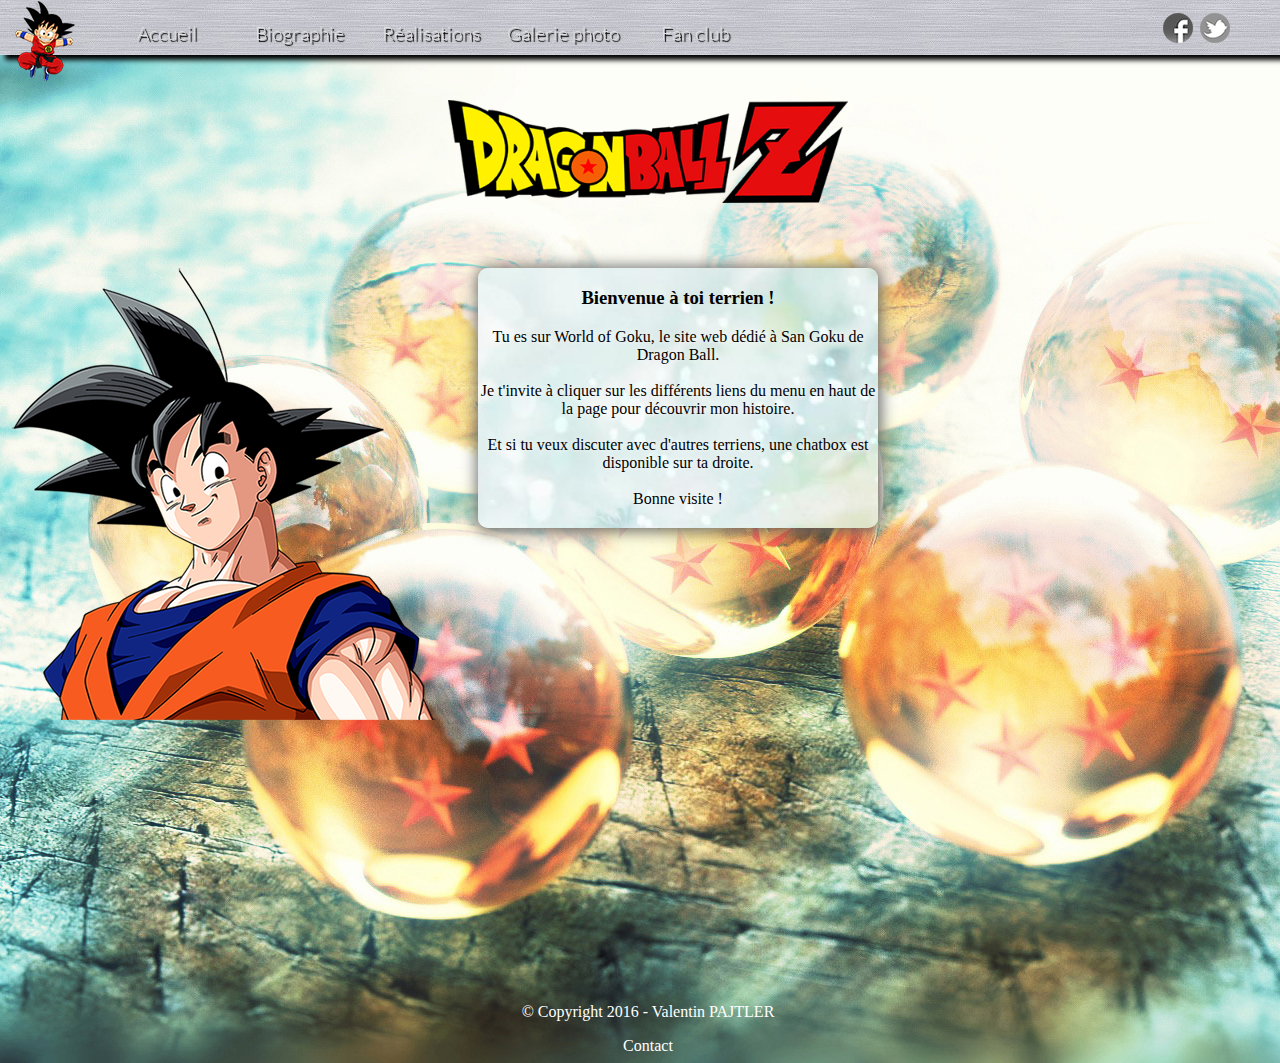
<file: index.html>
<!doctype html>
    <html lang="fr">
		
        <head>
            <title>World of Goku</title>
            <meta charset="utf-8">
			<link rel="stylesheet" type="text/css" href="style.css">
			<link href="favicon.ico" type="image/x-icon" rel="shortcut icon">
        </head>
		
        <body>
			
			<header> 
			
			<div id="navback">
			
						
								<a href="index.html"> <img id="logogoku" src="Images/gokulogo.png" alt="Logosangokupetit"> </a>
						
						
				<nav id="menu">
				
					<ul> 
			
						<li id="accueil">
							<p> <a href="index.html"> Accueil </a> </p>
						</li>
			
			
						<li id="biographie">
							<p> <a href="biographie.html"> Biographie </a> </p>
						</li>
			
			
						<li id="exploits">
							<p> <a href="realisations.html"> Réalisations </a> </p>
						</li>
			
		
						<li id="galeriephoto">
							<p> <a href="galeriephoto.html"> Galerie photo </a> </p>
						</li>
						
			
			
						<li id="fanclub">
							<p> <a href="fanclub.html"> Fan club </a> </p>
						</li>
			
					</ul>
			
				</nav>
			
								<a href="https://twitter.com/DBSuperFrance"> <img id="logotwitter" src="Images/logotwitter5.png" alt="Logotwitter"> </a>
			
								<a href="https://www.facebook.com/dbzzz.fanclub"> <img id="logofacebook" src="Images/logofacebook5.png" alt="LogoFacebook"> </a>
				
			</div>
			
									
			</header>
			
			
			<div>
			<img id="logodbz" src="Images/dbzlogo.png" alt="Dbz">
			</div>
			
		
			<article id="groupeindex">
			
			
			<!--<div>
			<img id="logodbz" src="Images/dbzlogo.png" alt="Dbz">
			</div>-->
			
			
			<div>
			
				<img id="gokuindex" src="Images/gokuindex.png" alt="Goku de bienvenue">
			
				<div id="textebienvenue">  
				
					<h3> Bienvenue à toi terrien ! </h3>  
						<p> Tu es sur World of Goku, le site web dédié à San Goku de Dragon Ball. </p>
							<br> <br>
						<p> Je t'invite à cliquer sur les différents liens du menu en haut de la page pour découvrir mon histoire. </p>
							<br> <br>
						<p> Et si tu veux discuter avec d'autres terriens, une chatbox est disponible sur ta droite. </p>
							<br> <br>
						<p> Bonne visite ! </p>
						
				</div>
			
			 
			</div>
			
			
			<div id="chatbox">			
			<script id="cid0020000140042644998" data-cfasync="false" async src="https://st.chatango.com/js/gz/emb.js" style="width: 314px;height: 371px;">{"handle":"worldofsangoku","arch":"js","styles":{"a":"383838","b":75,"c":"FFFFFF","d":"FFFFFF","f":75,"i":75,"k":"383838","l":"383838","m":"383838","n":"FFFFFF","o":75,"p":"10","q":"383838","r":75,"fwtickm":1}}</script>
			</div>
			
			
			</article>
			
			
			<footer>
			
				<p> © Copyright 2016 - Valentin PAJTLER </p>
			
				<a href="contact.html" id="boutoncontact"> Contact </a>
			
			</footer>
			
			
		</body>
</file>
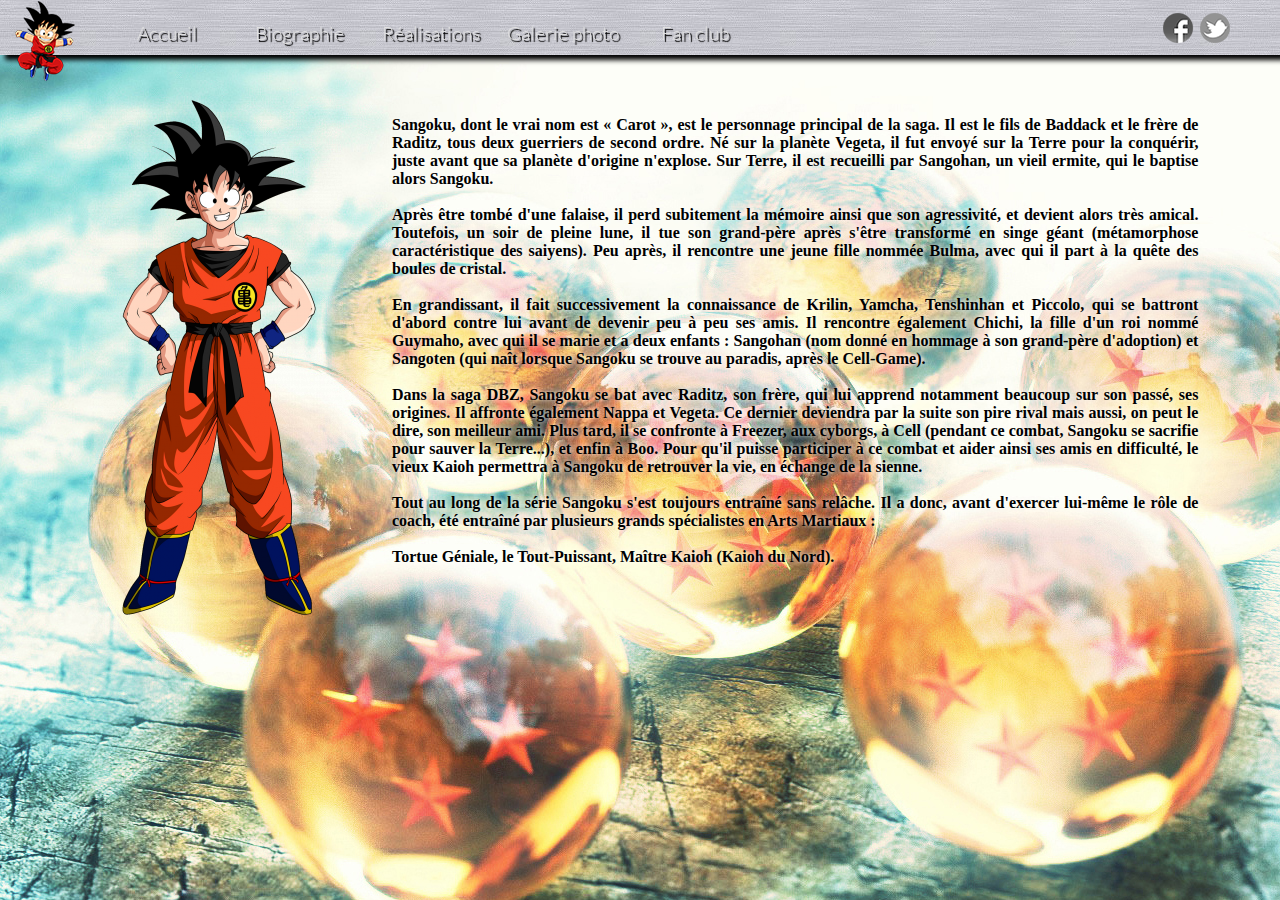
<file: biographie.html>
<!doctype html>
    <html lang="fr">
		
        <head>
            <title>World of Sangoku</title>
            <meta charset="utf-8">
			<link rel="stylesheet" type="text/css" href="style.css">
			<link href="favicon.ico" type="image/x-icon" rel="shortcut icon">
        </head>
		
        <body>
			
			<header> 
			
			<div id="navback">
			
				
						
											
						<a href="index.html"> <img id="logogoku" src="Images/gokulogo.png" alt="Logosangokupetit"> </a>
						
						
			<nav id="menu">
			<ul> 
			
						<li id="accueil">
						<p> <a href="index.html"> Accueil </a> </p>
						</li>
			
			
						<li id="biographie">
						<p> <a href="biographie.html"> Biographie </a> </p>
						</li>
			
			
						<li id="exploits">
						<p> <a href="realisations.html"> Réalisations </a> </p>
						</li>
			
		
						<li id="galeriephoto">
						<p> <a href="galeriephoto.html"> Galerie photo </a> </p>
						</li>
						
			
			
						<li id="fanclub">
						<p> <a href="fanclub.html"> Fan club </a> </p>
						</li>
			
			</ul>
			
			</nav>
			
			<a href="https://twitter.com/DBSuperFrance"> <img id="logotwitter" src="Images/logotwitter5.png" alt="Logotwitter"> </a>
			
			<a href="https://www.facebook.com/dbzzz.fanclub"> <img id="logofacebook" src="Images/logofacebook5.png" alt="LogoFacebook"> </a>
			
			</div>
			
									
			</header>
			
			<div id="biographiegoku">
			<img id="gokubio" src="Images/gokubiographie.png" alt="GokuBiographie"> 
			
			<div id="pagebiographie">
			
			<p> 
			Sangoku, dont le vrai nom est « Carot », est le personnage principal de la saga. Il est le fils de Baddack et le frère de Raditz, tous deux guerriers de second ordre. Né sur la planète Vegeta, il fut envoyé sur la Terre pour la conquérir, juste avant que sa planète d'origine n'explose. Sur Terre, il est recueilli par Sangohan, un vieil ermite, qui le baptise alors Sangoku. 
			<br> <br>
			Après être tombé d'une falaise, il perd subitement la mémoire ainsi que son agressivité, et devient alors très amical. Toutefois, un soir de pleine lune, il tue son grand-père après s'être transformé en singe géant (métamorphose caractéristique des saiyens). Peu après, il rencontre une jeune fille nommée Bulma, avec qui il part à la quête des boules de cristal. 
			<br> <br>
			En grandissant, il fait successivement la connaissance de Krilin, Yamcha, Tenshinhan et Piccolo, qui se battront d'abord contre lui avant de devenir peu à peu ses amis. Il rencontre également Chichi, la fille d'un roi nommé Guymaho, avec qui il se marie et a deux enfants : Sangohan (nom donné en hommage à son grand-père d'adoption) et Sangoten (qui naît lorsque Sangoku se trouve au paradis, après le Cell-Game). 
			<br> <br>
			Dans la saga DBZ, Sangoku se bat avec Raditz, son frère, qui lui apprend notamment beaucoup sur son passé, ses origines. Il affronte également Nappa et Vegeta. Ce dernier deviendra par la suite son pire rival mais aussi, on peut le dire, son meilleur ami. Plus tard, il se confronte à Freezer, aux cyborgs, à Cell (pendant ce combat, Sangoku se sacrifie pour sauver la Terre...), et enfin à Boo. Pour qu'il puisse participer à ce combat et aider ainsi ses amis en difficulté, le vieux Kaioh permettra à Sangoku de retrouver la vie, en échange de la sienne. 
			<br> <br>
			Tout au long de la série Sangoku s'est toujours entraîné sans relâche. Il a donc, avant d'exercer lui-même le rôle de coach, été entraîné par plusieurs grands spécialistes en Arts Martiaux : 
			<br> <br>
			Tortue Géniale, le Tout-Puissant, Maître Kaioh (Kaioh du Nord).
			<br> <br>
			<!-- Par ailleurs, Sangoku atteint le niveau de super guerrier lors de son combat contre Freezer, le niveau 3 pendant son séjour au paradis, et parvient à l'ultime niveau 4 lors de son combat contre Baby Vegeta (DBGT), atteignant d'abord le stade de Gorille super guerrier. -->
			</p>
			
			</div>
			</div>
			
			
			</body>
</file>
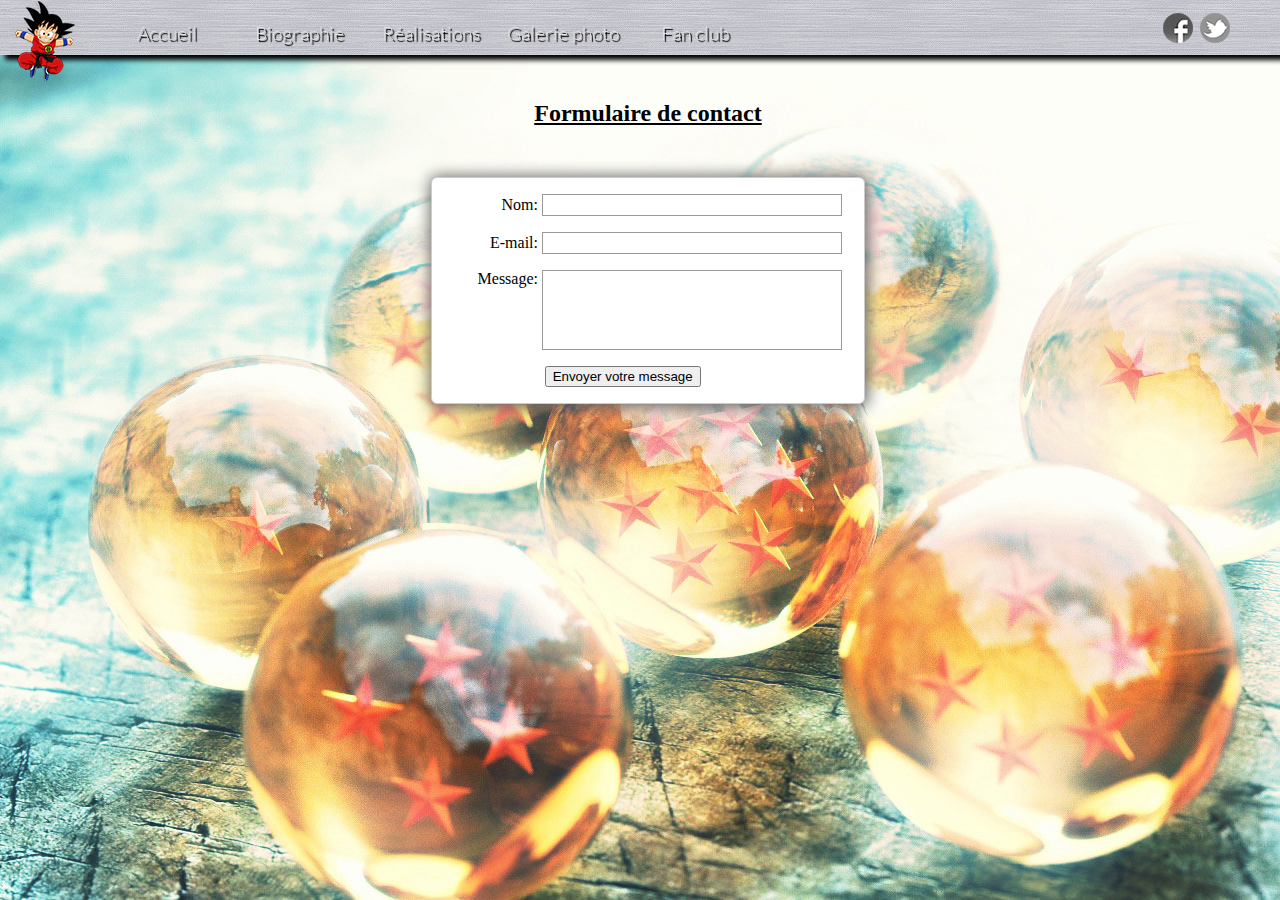
<file: contact.html>
<!doctype html>
    <html lang="fr">
		
        <head>
            <title>World of Goku</title>
            <meta charset="utf-8">
			<link rel="stylesheet" type="text/css" href="style.css">
			<link href="favicon.ico" type="image/x-icon" rel="shortcut icon">
        </head>
		
        <body>
			
			<header> 
			
			<div id="navback">
			
						
								<a href="index.html"> <img id="logogoku" src="Images/gokulogo.png" alt="Logosangokupetit"> </a>
						
						
				<nav id="menu">
				
					<ul> 
			
						<li id="accueil">
							<p> <a href="index.html"> Accueil </a> </p>
						</li>
			
			
						<li id="biographie">
							<p> <a href="biographie.html"> Biographie </a> </p>
						</li>
			
			
						<li id="exploits">
							<p> <a href="realisations.html"> Réalisations </a> </p>
						</li>
			
		
						<li id="galeriephoto">
							<p> <a href="galeriephoto.html"> Galerie photo </a> </p>
						</li>
						
			
			
						<li id="fanclub">
							<p> <a href="fanclub.html"> Fan club </a> </p>
						</li>
			
					</ul>
			
				</nav>
			
								<a href="https://twitter.com/DBSuperFrance"> <img id="logotwitter" src="Images/logotwitter5.png" alt="Logotwitter"> </a>
			
								<a href="https://www.facebook.com/dbzzz.fanclub"> <img id="logofacebook" src="Images/logofacebook5.png" alt="LogoFacebook"> </a>
				
			</div>
			
									
			</header>
			
			<div id="contact">
				<h2>Formulaire de contact</h2>
			</div>
			
			<form action="traitement.php" method="post">
			
				<div>
					<label for="name">Nom:</label>
					<input type="text" id="name" name="user_name">
				</div>

				<div>
					<label for="mail">E-mail:</label>
					<input type="email" id="mail" name="user_email">
				</div>

				<div>
					<label for="msg">Message:</label>
					<textarea id="msg" name="user_message"></textarea>
				</div>
 
				<div class="button">
					<button type="submit">Envoyer votre message</button>
				</div>
			
			</form>
			
			
			</body>
</file>
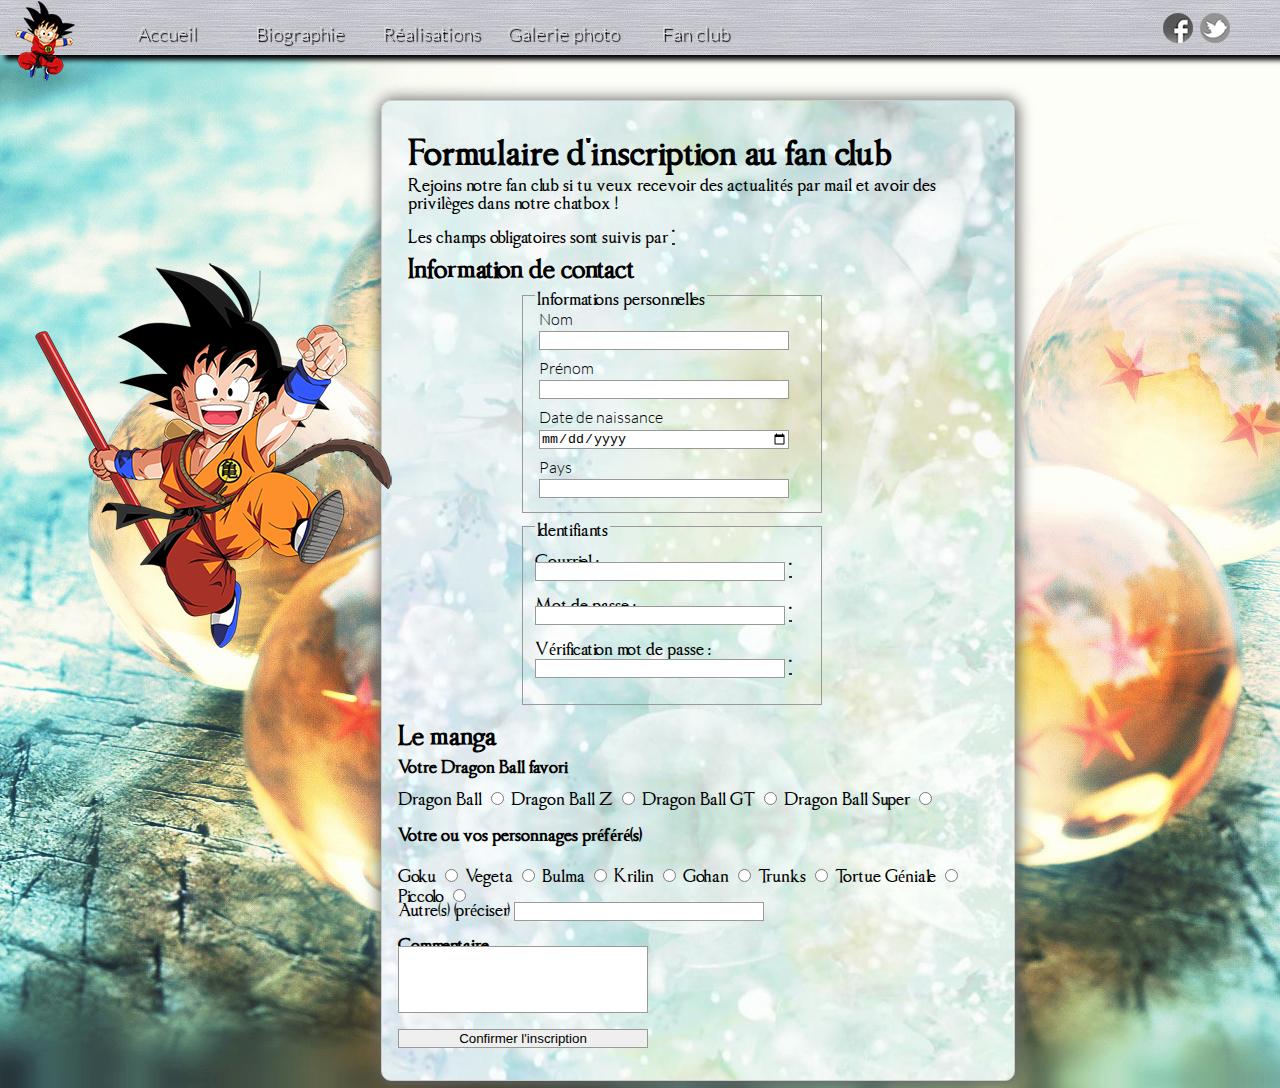
<file: fanclub.html>
<!doctype html>
    <html lang="fr">
		
        <head>
            <title>World of Sangoku</title>
            <meta charset="utf-8">
			<link rel="stylesheet" type="text/css" href="stylefanclub.css">
			<link href="favicon.ico" type="image/x-icon" rel="shortcut icon">
        </head>
		
        <body>
			
			<header> 
			
			<div id="navback">
			
								
																
						<a href="index.html"> <img id="logogoku" src="Images/gokulogo.png" alt="Logosangokupetit"> </a>
						
						
			<nav id="menu">
				<ul> 
			
						<li id="accueil">
						<p> <a href="index.html"> Accueil </a> </p>
						</li>
			
			
						<li id="biographie">
						<p> <a href="biographie.html"> Biographie </a> </p>
						</li>
			
			
						<li id="exploits">
						<p> <a href="realisations.html"> Réalisations </a> </p>
						</li>
			
		
						<li id="galeriephoto">
						<p> <a href="galeriephoto.html"> Galerie photo </a> </p>
						</li>
						
			
			
						<li id="fanclub">
						<p> <a href="fanclub.html"> Fan club </a> </p>
						</li>
			
				</ul>
			
			</nav>
			
			<a href="https://twitter.com/DBSuperFrance"> <img id="logotwitter" src="Images/logotwitter5.png" alt="Logotwitter"> </a>
			
			<a href="https://www.facebook.com/dbzzz.fanclub"> <img id="logofacebook" src="Images/logofacebook5.png" alt="LogoFacebook"> </a>
		
		
			</div>
			
									
			</header>
			
			
			<div id="posfanclub">
			
			<img id="gokufanclub" src="Images/gokufanclub.png" alt="GokuFanClub">
			
			
							
		
			<form action="traitement.php" method="post">
						
				
				<h1>Formulaire d'inscription au fan club</h1>
  
				<div id="txtfanclub"> Rejoins notre fan club si tu veux recevoir des actualités par mail et avoir des privilèges dans notre chatbox ! </div>
  
					<p>Les champs obligatoires sont suivis par <strong><abbr title="obligatoire">*</abbr></strong></p>
  
 
			<section>
				
				<h2>Information de contact</h2>
 
				<fieldset>
				
				<legend>Informations personnelles</legend>
				
					<ul>
					
						<li> 						
							<label for="nom"> Nom </label>
							<input type="text" name="nom">													
					
						</li>
						
						<li>						
							<label for="prenom"> Prénom </label>
							<input type="text" name="prenom">									
						</li>
						
						<li>
							<label for="date"> Date de naissance </label>		
							<input type="date">
						</li>
						
						<li>
							<label for="pays"> Pays </label>
							<input type="text" name="pays">
						</li>
							
					</ul>
				</fieldset>
 
			<br>
 
				<fieldset>
				
				<legend>Identifiants</legend>
 
					<p>
						<label for="password">
						<span>Courriel&nbsp;:</span>
						<input type="email" id="courriel" name="courrielutilisateur" required />
						<strong><abbr title="required">*</abbr></strong>
						</label>
					</p>
  
					<p>
						<label for="password">
						<span>Mot de passe&nbsp;:</span>
						<input type="password" id="mdp" name="motdepasse" required />
						<strong><abbr title="obligatoire">*</abbr></strong>
						</label>
					</p>
  
					<p>
						<label for="nom">
						<span>Vérification mot de passe&nbsp;:</span>
						<input type="password" id="mdp" name="confirmationmotdepasse" required />
						<strong><abbr title="obligatoire">*</abbr></strong>
						</label>
					</p>
					
				</fieldset>
				
			</section>
 
				
 
			<section>

				<h2> Le manga </h2>
							
				<h4> Votre Dragon Ball favori </h4>
																		
								
					<p>
						Dragon Ball <input type="radio" name="dbfavori" value="DB"> 
									
						Dragon Ball Z <input type="radio" name="dbfavori" value="DBZ"> 
									
						Dragon Ball GT <input type="radio" name="dbfavori" value="DBGT"> 
									
						Dragon Ball Super <input type="radio" name="dbfavori" value="DBS"> 
					</p>
									
																														
				<h4> Votre ou vos personnages préféré(s) </h4>
								
								
					<p>
						Goku <input type="radio"> 
								
						Vegeta <input type="radio"> 
								
						Bulma <input type="radio"> 
								
						Krilin <input type="radio"> 
								
						Gohan <input type="radio"> 
								
						Trunks <input type="radio"> 
								
						Tortue Géniale <input type="radio"> 
									
						Piccolo <input type="radio"> 
					<br>
						<label for="inputautre"> Autre(s) (préciser) </label>
						<input type="text" name="autre">
					</p>
									
			</section>
 
			<section>
 
					<label for="comment"> <strong> Commentaire </strong> </label>
				<br>
					<textarea name="comment"> </textarea>

								
			</section>											
							

								
	
								
								
									
 
			<section>
			
					<p>
						<input id="button" type="submit" name="nom" value="Confirmer l'inscription">
					</p>
					
			</section>
			
			
			</form>
			
			</div>
			
			</body>
</file>
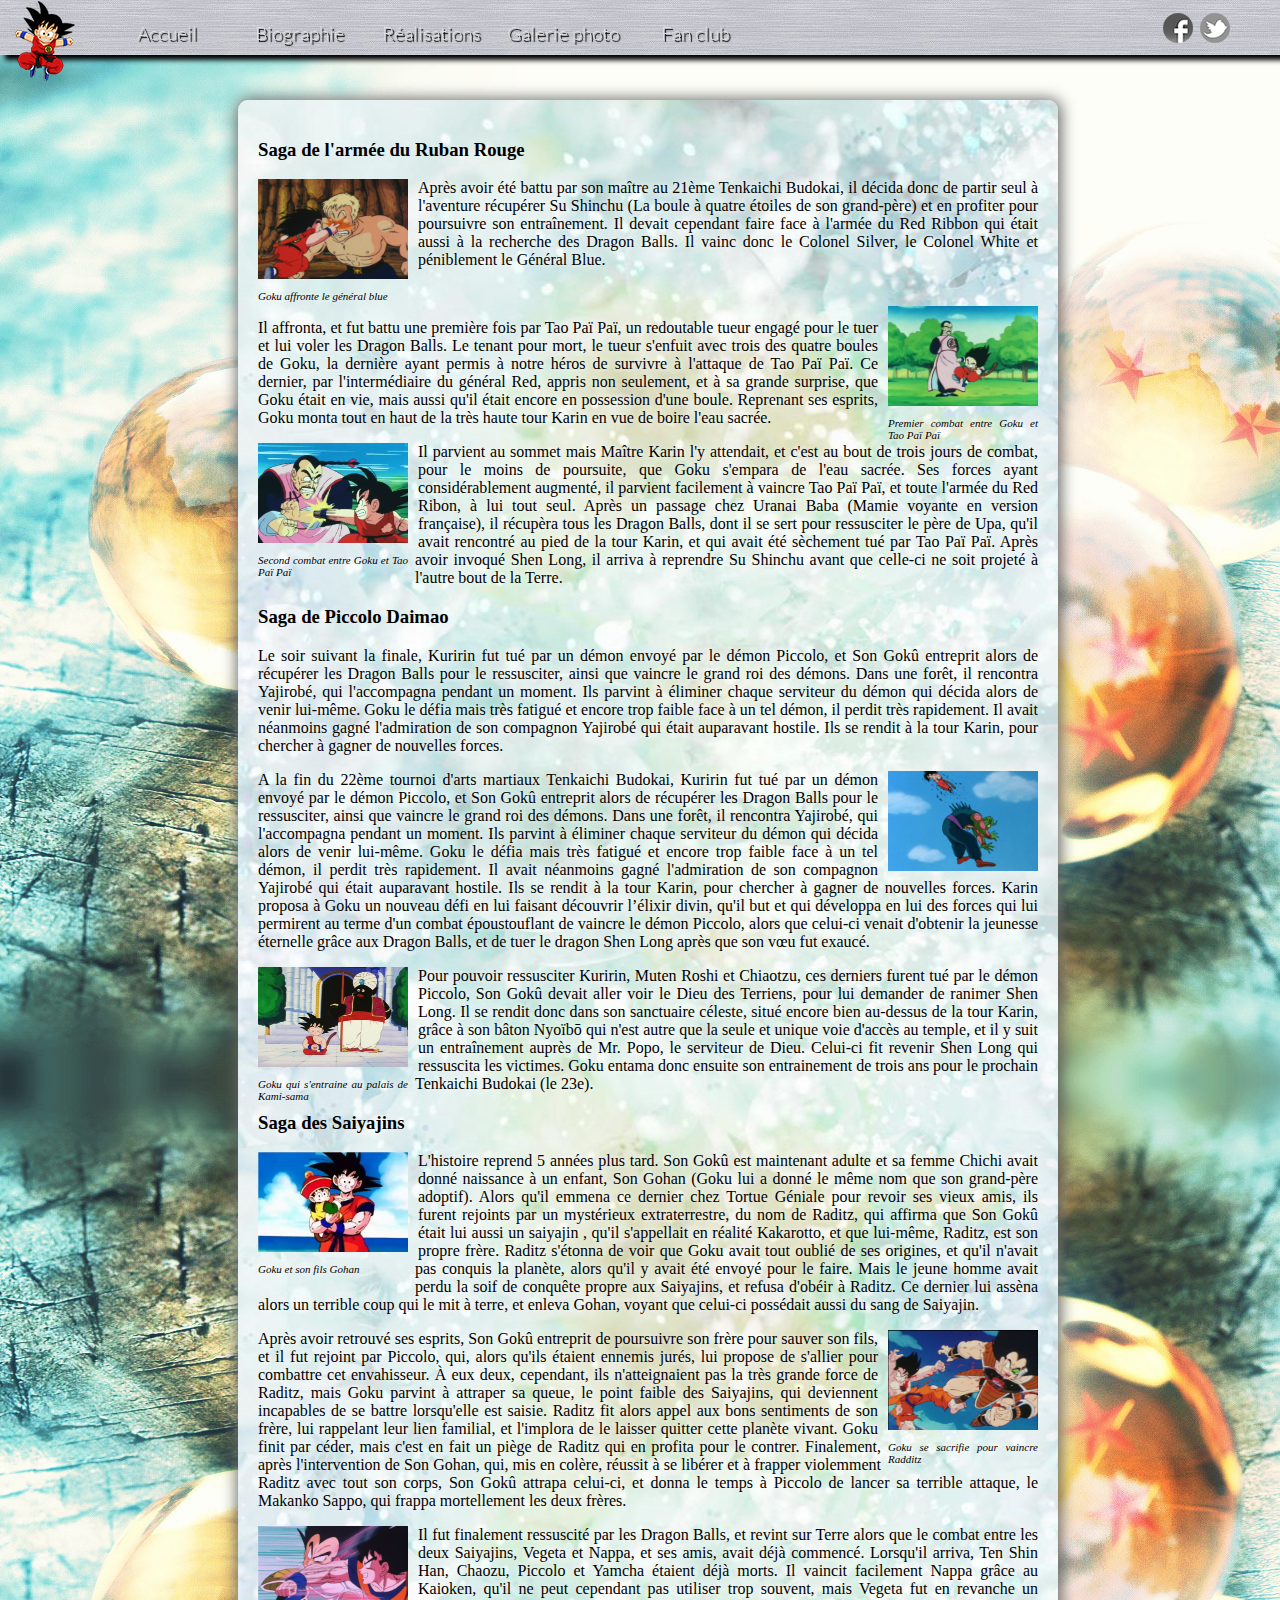
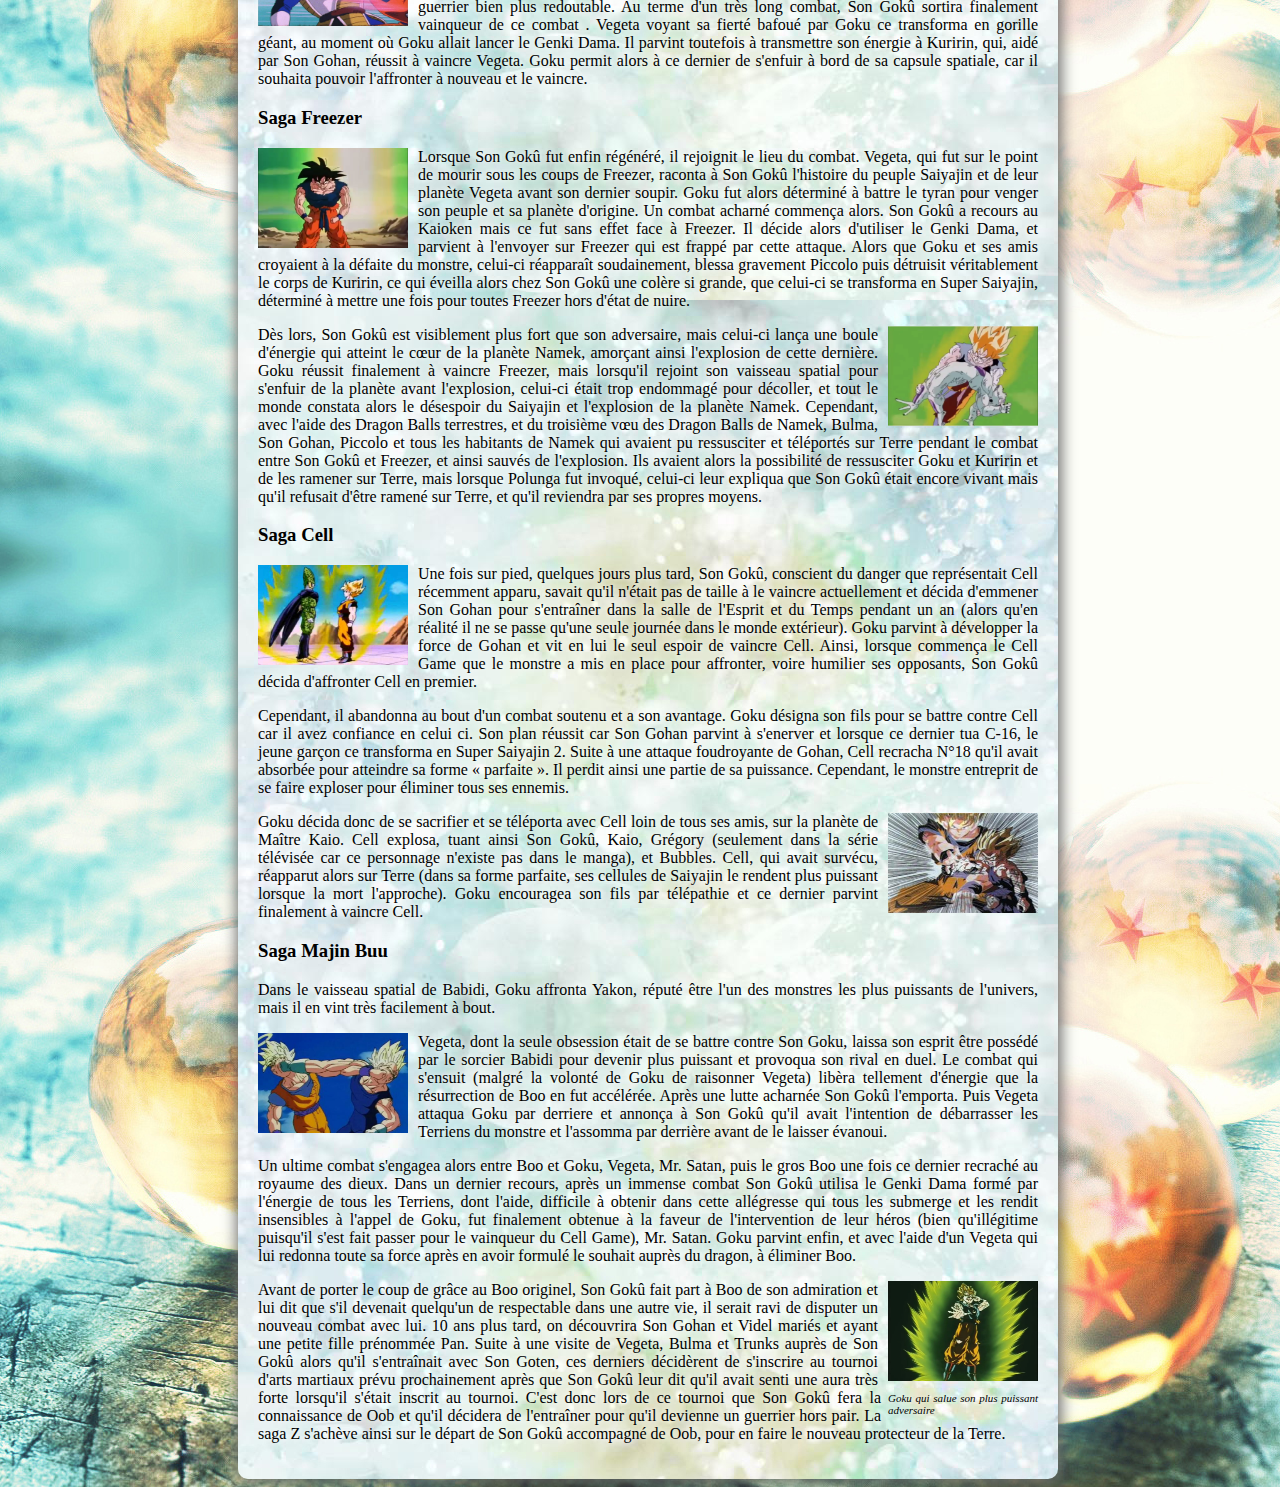
<file: realisations.html>
<!doctype html>
    <html lang="fr">
		
        <head>
            <title>World of Sangoku</title>
            <meta charset="utf-8">
			<link rel="stylesheet" type="text/css" href="style.css">
			<link href="favicon.ico" type="image/x-icon" rel="shortcut icon">
        </head>
		
        <body>
			
			<header> 
			
			<div id="navback">
			
													
															
						<a href="index.html"> <img id="logogoku" src="Images/gokulogo.png" alt="Logosangokupetit"> </a>
						
						
			<nav id="menu">
			<ul> 
			
						<li id="accueil">
						<p> <a href="index.html"> Accueil </a> </p>
						</li>
			
			
						<li id="biographie">
						<p> <a href="biographie.html"> Biographie </a> </p>
						</li>
			
			
						<li id="exploits">
						<p> <a href="realisations.html"> Réalisations </a> </p>
						</li>
			
		
						<li id="galeriephoto">
						<p> <a href="galeriephoto.html"> Galerie photo </a> </p>
						</li>
						
			
			
						<li id="fanclub">
						<p> <a href="fanclub.html"> Fan club </a> </p>
						</li>
			
			</ul>
			
			</nav>
			
			<a href="https://twitter.com/DBSuperFrance"> <img id="logotwitter" src="Images/logotwitter5.png" alt="Logotwitter"> </a>
			
			<a href="https://www.facebook.com/dbzzz.fanclub"> <img id="logofacebook" src="Images/logofacebook5.png" alt="LogoFacebook"> </a>
			
			</div>
			
									
			</header>
			
			
			<article id="pagerealisations">
			
				<h3> Saga de l'armée du Ruban Rouge </h3>
				
				<img class="imgg" src="Images/realisations/img1.png" alt="imgRR">
				<p class="legendeg"> Goku affronte le général blue</p>
				
				<p> Après avoir été battu par son maître au 21ème Tenkaichi Budokai, il décida donc de partir seul à l'aventure récupérer Su Shinchu (La boule à quatre étoiles de son grand-père) et en profiter pour poursuivre son entraînement. Il devait cependant faire face à l'armée du Red Ribbon qui était aussi à la recherche des Dragon Balls. Il vainc donc le Colonel Silver, le Colonel White et péniblement le Général Blue. </p>
				
				<img class="imgd" src="Images/realisations/img2.png" alt="tao1">
				<p class="legended"> Premier combat entre Goku et Tao Paï Paï </p>
				
				<br>
				
				<p> Il affronta, et fut battu une première fois par Tao Paï Paï, un redoutable tueur engagé pour le tuer et lui voler les Dragon Balls. Le tenant pour mort, le tueur s'enfuit avec trois des quatre boules de Goku, la dernière ayant permis à notre héros de survivre à l'attaque de Tao Paï Paï. Ce dernier, par l'intermédiaire du général Red, appris non seulement, et à sa grande surprise, que Goku était en vie, mais aussi qu'il était encore en possession d'une boule. Reprenant ses esprits, Goku monta tout en haut de la très haute tour Karin en vue de boire l'eau sacrée.</p>
				
				<img class="imgg" src="Images/realisations/img3.png" alt="tao2">
				<p class="legendeg"> Second combat entre Goku et Tao Paï Paï </p>
				
				
				
				<p> Il parvient au sommet mais Maître Karin l'y attendait, et c'est au bout de trois jours de combat, pour le moins de poursuite, que Goku s'empara de l'eau sacrée. Ses forces ayant considérablement augmenté, il parvient facilement à vaincre Tao Paï Paï, et toute l'armée du Red Ribon, à lui tout seul. Après un passage chez Uranai Baba (Mamie voyante en version française), il récupèra tous les Dragon Balls, dont il se sert pour ressusciter le père de Upa, qu'il avait rencontré au pied de la tour Karin, et qui avait été sèchement tué par Tao Paï Paï. Après avoir invoqué Shen Long, il arriva à reprendre Su Shinchu avant que celle-ci ne soit projeté à l'autre bout de la Terre.</p>
				
				<h3> Saga de Piccolo Daimao </h3>
				
				<p> Le soir suivant la finale, Kuririn fut tué par un démon envoyé par le démon Piccolo, et Son Gokû entreprit alors de récupérer les Dragon Balls pour le ressusciter, ainsi que vaincre le grand roi des démons. Dans une forêt, il rencontra Yajirobé, qui l'accompagna pendant un moment. Ils parvint à éliminer chaque serviteur du démon qui décida alors de venir lui-même. Goku le défia mais très fatigué et encore trop faible face à un tel démon, il perdit très rapidement. Il avait néanmoins gagné l'admiration de son compagnon Yajirobé qui était auparavant hostile. Ils se rendit à la tour Karin, pour chercher à gagner de nouvelles forces.</p>
				
				<img class="imgd" src="Images/realisations/img4.png" alt="mortpiccolo">
				
				<p> A la fin du 22ème tournoi d'arts martiaux Tenkaichi Budokai, Kuririn fut tué par un démon envoyé par le démon Piccolo, et Son Gokû entreprit alors de récupérer les Dragon Balls pour le ressusciter, ainsi que vaincre le grand roi des démons. Dans une forêt, il rencontra Yajirobé, qui l'accompagna pendant un moment. Ils parvint à éliminer chaque serviteur du démon qui décida alors de venir lui-même. Goku le défia mais très fatigué et encore trop faible face à un tel démon, il perdit très rapidement. Il avait néanmoins gagné l'admiration de son compagnon Yajirobé qui était auparavant hostile. Ils se rendit à la tour Karin, pour chercher à gagner de nouvelles forces.
					Karin proposa à Goku un nouveau défi en lui faisant découvrir l’élixir divin, qu'il but et qui développa en lui des forces qui lui permirent au terme d'un combat époustouflant de vaincre le démon Piccolo, alors que celui-ci venait d'obtenir la jeunesse éternelle grâce aux Dragon Balls, et de tuer le dragon Shen Long après que son vœu fut exaucé.</p>
		
				<img class="imgg" src="Images/realisations/img5.jpg" alt="mrpopo">
				<p class="legendeg"> Goku qui s'entraine au palais de Kami-sama </p>
				
				<p> Pour pouvoir ressusciter Kuririn, Muten Roshi et Chiaotzu, ces derniers furent tué par le démon Piccolo, Son Gokû devait aller voir le Dieu des Terriens, pour lui demander de ranimer Shen Long. Il se rendit donc dans son sanctuaire céleste, situé encore bien au-dessus de la tour Karin, grâce à son bâton Nyoïbō qui n'est autre que la seule et unique voie d'accès au temple, et il y suit un entraînement auprès de Mr. Popo, le serviteur de Dieu. Celui-ci fit revenir Shen Long qui ressuscita les victimes. Goku entama donc ensuite son entrainement de trois ans pour le prochain Tenkaichi Budokai (le 23e). </p>
				
				<h3> Saga des Saiyajins </h3>
				
				<img class="imgg" src="Images/realisations/img6.jpg" alt="gohanbebe">
				<p class="legendeg"> Goku et son fils Gohan </p>
				
				<p> L'histoire reprend 5 années plus tard. Son Gokû est maintenant adulte et sa femme Chichi avait donné naissance à un enfant, Son Gohan (Goku lui a donné le même nom que son grand-père adoptif). Alors qu'il emmena ce dernier chez Tortue Géniale pour revoir ses vieux amis, ils furent rejoints par un mystérieux extraterrestre, du nom de Raditz, qui affirma que Son Gokû était lui aussi un saiyajin , qu'il s'appellait en réalité Kakarotto, et que lui-même, Raditz, est son propre frère. Raditz s'étonna de voir que Goku avait tout oublié de ses origines, et qu'il n'avait pas conquis la planète, alors qu'il y avait été envoyé pour le faire. Mais le jeune homme avait perdu la soif de conquête propre aux Saiyajins, et refusa d'obéir à Raditz. Ce dernier lui assèna alors un terrible coup qui le mit à terre, et enleva Gohan, voyant que celui-ci possédait aussi du sang de Saiyajin.</p>
				
				<img class="imgd" src="Images/realisations/img7.jpg" alt="gokuradditz">
				<p class="legended"> Goku se sacrifie pour vaincre Radditz </p>
				
				<p> Après avoir retrouvé ses esprits, Son Gokû entreprit de poursuivre son frère pour sauver son fils, et il fut rejoint par Piccolo, qui, alors qu'ils étaient ennemis jurés, lui propose de s'allier pour combattre cet envahisseur. À eux deux, cependant, ils n'atteignaient pas la très grande force de Raditz, mais Goku parvint à attraper sa queue, le point faible des Saiyajins, qui deviennent incapables de se battre lorsqu'elle est saisie. Raditz fit alors appel aux bons sentiments de son frère, lui rappelant leur lien familial, et l'implora de le laisser quitter cette planète vivant. Goku finit par céder, mais c'est en fait un piège de Raditz qui en profita pour le contrer. Finalement, après l'intervention de Son Gohan, qui, mis en colère, réussit à se libérer et à frapper violemment Raditz avec tout son corps, Son Gokû attrapa celui-ci, et donna le temps à Piccolo de lancer sa terrible attaque, le Makanko Sappo, qui frappa mortellement les deux frères.</p>
				
				<img class="imgg" src="Images/realisations/img8.png" alt="gokuvegetasagasaiyan">
				
				<p> Il fut finalement ressuscité par les Dragon Balls, et revint sur Terre alors que le combat entre les deux Saiyajins, Vegeta et Nappa, et ses amis, avait déjà commencé. Lorsqu'il arriva, Ten Shin Han, Chaozu, Piccolo et Yamcha étaient déjà morts. Il vaincit facilement Nappa grâce au Kaioken, qu'il ne peut cependant pas utiliser trop souvent, mais Vegeta fut en revanche un guerrier bien plus redoutable. Au terme d'un très long combat, Son Gokû sortira finalement vainqueur de ce combat . Vegeta voyant sa fierté bafoué par Goku ce transforma en gorille géant, au moment où Goku allait lancer le Genki Dama. Il parvint toutefois à transmettre son énergie à Kuririn, qui, aidé par Son Gohan, réussit à vaincre Vegeta. Goku permit alors à ce dernier de s'enfuir à bord de sa capsule spatiale, car il souhaita pouvoir l'affronter à nouveau et le vaincre.</p>
			
				<h3> Saga Freezer </h3>
				
				<img class="imgg" src="Images/realisations/img9.jpg" alt="gokuvnrnamek">
				
				<p> Lorsque Son Gokû fut enfin régénéré, il rejoignit le lieu du combat. Vegeta, qui fut sur le point de mourir sous les coups de Freezer, raconta à Son Gokû l'histoire du peuple Saiyajin et de leur planète Vegeta avant son dernier soupir. Goku fut alors déterminé à battre le tyran pour venger son peuple et sa planète d'origine. Un combat acharné commença alors. Son Gokû a recours au Kaioken mais ce fut sans effet face à Freezer. Il décide alors d'utiliser le Genki Dama, et parvient à l'envoyer sur Freezer qui est frappé par cette attaque. Alors que Goku et ses amis croyaient à la défaite du monstre, celui-ci réapparaît soudainement, blessa gravement Piccolo puis détruisit véritablement le corps de Kuririn, ce qui éveilla alors chez Son Gokû une colère si grande, que celui-ci se transforma en Super Saiyajin, déterminé à mettre une fois pour toutes Freezer hors d'état de nuire.</p>
				
				<img class="imgd" src="Images/realisations/img10.jpg" alt="gokufreezer">
				
				<p> Dès lors, Son Gokû est visiblement plus fort que son adversaire, mais celui-ci lança une boule d'énergie qui atteint le cœur de la planète Namek, amorçant ainsi l'explosion de cette dernière. Goku réussit finalement à vaincre Freezer, mais lorsqu'il rejoint son vaisseau spatial pour s'enfuir de la planète avant l'explosion, celui-ci était trop endommagé pour décoller, et tout le monde constata alors le désespoir du Saiyajin et l'explosion de la planète Namek. Cependant, avec l'aide des Dragon Balls terrestres, et du troisième vœu des Dragon Balls de Namek, Bulma, Son Gohan, Piccolo et tous les habitants de Namek qui avaient pu ressusciter et téléportés sur Terre pendant le combat entre Son Gokû et Freezer, et ainsi sauvés de l'explosion. Ils avaient alors la possibilité de ressusciter Goku et Kuririn et de les ramener sur Terre, mais lorsque Polunga fut invoqué, celui-ci leur expliqua que Son Gokû était encore vivant mais qu'il refusait d'être ramené sur Terre, et qu'il reviendra par ses propres moyens.</p>
			
				<h3> Saga Cell </h3>
				
				<img class="imgg" src="Images/realisations/img11.jpg" alt="gokucell">
				
				<p> Une fois sur pied, quelques jours plus tard, Son Gokû, conscient du danger que représentait Cell récemment apparu, savait qu'il n'était pas de taille à le vaincre actuellement et décida d'emmener Son Gohan pour s'entraîner dans la salle de l'Esprit et du Temps pendant un an (alors qu'en réalité il ne se passe qu'une seule journée dans le monde extérieur). Goku parvint à développer la force de Gohan et vit en lui le seul espoir de vaincre Cell. Ainsi, lorsque commença le Cell Game que le monstre a mis en place pour affronter, voire humilier ses opposants, Son Gokû décida d'affronter Cell en premier.</p>
				
				<p> Cependant, il abandonna au bout d'un combat soutenu et a son avantage. Goku désigna son fils pour se battre contre Cell car il avez confiance en celui ci. Son plan réussit car Son Gohan parvint à s'enerver et lorsque ce dernier tua C-16, le jeune garçon ce transforma en Super Saiyajin 2. Suite à une attaque foudroyante de Gohan, Cell recracha N°18 qu'il avait absorbée pour atteindre sa forme « parfaite ». Il perdit ainsi une partie de sa puissance. Cependant, le monstre entreprit de se faire exploser pour éliminer tous ses ennemis.</p>
				
				<img class="imgd" src="Images/realisations/img12.jpg" alt="gokugohancell">
				
				<p> Goku décida donc de se sacrifier et se téléporta avec Cell loin de tous ses amis, sur la planète de Maître Kaio. Cell explosa, tuant ainsi Son Gokû, Kaio, Grégory (seulement dans la série télévisée car ce personnage n'existe pas dans le manga), et Bubbles. Cell, qui avait survécu, réapparut alors sur Terre (dans sa forme parfaite, ses cellules de Saiyajin le rendent plus puissant lorsque la mort l'approche). Goku encouragea son fils par télépathie et ce dernier parvint finalement à vaincre Cell.</p>
				
				<h3> Saga Majin Buu </h3>
				
				<p> Dans le vaisseau spatial de Babidi, Goku affronta Yakon, réputé être l'un des monstres les plus puissants de l'univers, mais il en vint très facilement à bout.</p>
				
				<img class="imgg" src="Images/realisations/img13.jpg" alt="gokumajinvegeta">
				
				<p> Vegeta, dont la seule obsession était de se battre contre Son Goku, laissa son esprit être possédé par le sorcier Babidi pour devenir plus puissant et provoqua son rival en duel. Le combat qui s'ensuit (malgré la volonté de Goku de raisonner Vegeta) libèra tellement d'énergie que la résurrection de Boo en fut accélérée. Après une lutte acharnée Son Gokû l'emporta. Puis Vegeta attaqua Goku par derriere et annonça à Son Gokû qu'il avait l'intention de débarrasser les Terriens du monstre et l'assomma par derrière avant de le laisser évanoui.</p>
				
				<p> Un ultime combat s'engagea alors entre Boo et Goku, Vegeta, Mr. Satan, puis le gros Boo une fois ce dernier recraché au royaume des dieux. Dans un dernier recours, après un immense combat Son Gokû utilisa le Genki Dama formé par l'énergie de tous les Terriens, dont l'aide, difficile à obtenir dans cette allégresse qui tous les submerge et les rendit insensibles à l'appel de Goku, fut finalement obtenue à la faveur de l'intervention de leur héros (bien qu'illégitime puisqu'il s'est fait passer pour le vainqueur du Cell Game), Mr. Satan. Goku parvint enfin, et avec l'aide d'un Vegeta qui lui redonna toute sa force après en avoir formulé le souhait auprès du dragon, à éliminer Boo.</p>
				
				<img class="imgd" src="Images/realisations/img14.jpg" alt="gokubuu">
				<p class="legended"> Goku qui salue son plus puissant adversaire </p>
				
				<p> Avant de porter le coup de grâce au Boo originel, Son Gokû fait part à Boo de son admiration et lui dit que s'il devenait quelqu'un de respectable dans une autre vie, il serait ravi de disputer un nouveau combat avec lui. 10 ans plus tard, on découvrira Son Gohan et Videl mariés et ayant une petite fille prénommée Pan. Suite à une visite de Vegeta, Bulma et Trunks auprès de Son Gokû alors qu'il s'entraînait avec Son Goten, ces derniers décidèrent de s'inscrire au tournoi d'arts martiaux prévu prochainement après que Son Gokû leur dit qu'il avait senti une aura très forte lorsqu'il s'était inscrit au tournoi. C'est donc lors de ce tournoi que Son Gokû fera la connaissance de Oob et qu'il décidera de l'entraîner pour qu'il devienne un guerrier hors pair. La saga Z s'achève ainsi sur le départ de Son Gokû accompagné de Oob, pour en faire le nouveau protecteur de la Terre.</p>
				
			
			
			
			</article>
			
			
			
			</body>
</file>
<file: style.css>
body{background: url(images/bouleswp3b.jpg);
		 width:100%;
		 min-width:100% ;
		 max-width:100% ;}

header {
	margin: 100px;
} 

@font-face {
	font-family: "Lato";
	src: url(Lato-Light.ttf); 
} 


#navback {
	background: url(images/texturebarre.jpg)repeat-x center top;
	position: fixed;
    z-index: 9999;
    width: 100%;
	height: 55px;
	left: 0px;
	top: 0px;
	box-shadow: 5px 5px 5px black;
	min-width:1000px;
	}

#logogoku {
	top: 1px;
	left: 15px;
	position: fixed;
}

ul {
 padding:0;
 margin: 0;
 list-style-type:none;
 margin-left: 100px;
 font-family: lato;
 bottom: 50px;
 }
 
li {
 margin-left:2px;
 float:left; 

 }
 
ul li a {
 display:block;
 float:left;   
 width:120px;
 color: white;
 text-decoration:none;
 text-align:center;
 padding:5px;
 text-shadow: 2px 2px 1px #000000;
 font-size: 1.2em;
 color: rgb(224, 224, 224);
 bottom: 50px;
 }
 
ul li a:hover {
 color: white;
 } 
 
 #logotwitter {
	 float: right;
	 margin-right: 50px;
	 margin-top: 13px;
	 filter: grayscale(1);
        -webkit-filter: grayscale(1);
        -moz-filter: grayscale(1);
        -o-filter: grayscale(1);
        -ms-filter: grayscale(1);
 }
 
 #logotwitter:hover {
	 filter: grayscale(0);
        -webkit-filter: grayscale(0);
        -moz-filter: grayscale(0);
        -o-filter: grayscale(0);
        -ms-filter: grayscale(0);
	 
 }
 
 #logofacebook {
	 float: right;
	 margin-right: 7px;
	 margin-top: 13px;
	 filter: grayscale(1);
        -webkit-filter: grayscale(1);
        -moz-filter: grayscale(1);
        -o-filter: grayscale(1);
        -ms-filter: grayscale(1);
 }
 #logofacebook:hover {
	 filter: grayscale(0);
        -webkit-filter: grayscale(0);
        -moz-filter: grayscale(0);
        -o-filter: grayscale(0);
        -ms-filter: grayscale(0);
 }

#logodbz {
	margin-left: auto;
	margin-right: auto;
	display: block;
	width: 400px;
	text-align: center
}
 
 #groupeindex {
	 margin-left: auto;
	 margin-right: auto;
	 width: 1450px;
	 display: block;
	 margin-top: 65px;
	 
 }
 

#gokuindex {
	
	float: left;
	display: flex;
	z-index: 1;
	margin-right: 40px;
	
}

#textebienvenue {	
	background-color: white;
	border-radius: 8px;
	width: 400px;
	float: left;
	z-index: 1;
	display: flex;
	height: 260px;
	background: url(Images/texturebulle2.jpg);
	-moz-box-shadow: 1px 1px 15px 2px #656565;
	-webkit-box-shadow: 1px 1px 15px 2px #656565;
	-o-box-shadow: 1px 1px 15px 2px #656565;
	box-shadow: 1px 1px 15px 2px #656565;
	filter:progid:DXImageTransform.Microsoft.Shadow(color=#656565, Direction=134, Strength=15);
	-moz-border-radius: 10px;
	-webkit-border-radius: 10px;
	border-radius: 10px;
	font-family: imperator;
	display: inline;
	text-align: center;
	margin-right: 120px;
}



#textebienvenue h3 {
	text-align: center;
	font-family: Imperator;
	
}

#textebienvenue p {
	display: inline;
	text-align: center;
	
}


#chatbox {
	float: left;
	display: flex;
	
	
	
}


#boutoncontact {
	text-decoration: none;
	color: white;
}

#boutoncontact:hover {
	text-decoration: underline;
	
}

footer {	
	text-align: center;
	margin-top: 800px;
	margin-bottom: 50px;
	height: 10px;
	color: white;
}

#contact {
	font-family: Cinzel-Regular;
	margin: auto;
	text-decoration: underline;
	text-shadow: 1px 0px 5px #FFFFFF;
	text-align: center;
}

form {
  
	width: 400px;
	margin-left: auto;
	margin-right: auto;
	margin-top: 50px;  
	padding: 1em;
	border: 1px solid #CCC;
	border-radius: 1em;
	background-color: white;
	s-index: 999;
	-moz-box-shadow: 1px 1px 15px 2px #656565;
	-webkit-box-shadow: 1px 1px 15px 2px #656565;
	-o-box-shadow: 1px 1px 15px 2px #656565;
	box-shadow: 1px 1px 15px 2px #656565;
	filter:progid:DXImageTransform.Microsoft.Shadow(color=#656565, Direction=134, Strength=15);
	-moz-border-radius: 10px;
	-webkit-border-radius: 10px;
	border-radius: 6px;
}

div + div {
	margin-top: 1em;
}

label {
	/* To make sure that all label have the same size and are properly align */
	display: inline-block;
	width: 90px;
	text-align: right;
}

input, textarea {
	/* To make sure that all text field have the same font settings
     By default, textarea are set with a monospace font */
	font: 1em sans-serif;

	/* To give the same size to all text field */
	width: 300px;

	-moz-box-sizing: border-box;
       box-sizing: border-box;

	/* To harmonize the look & feel of text field border */
	border: 1px solid #999;
}

input:focus, textarea:focus {
	/* To give a little highligh on active elements */
	border-color: #000;
}

textarea {
	/* To properly align multiline text field with their label */
	vertical-align: top;

	/* To give enough room to type some text */
	height: 5em;

	/* To allow users to resize any textarea vertically
     It works only on Chrome, Firefox and Safari */
	resize: none;
}

.button {
	/* To position the buttons to the same position of the text fields */
	padding-left: 90px; /* same size as the label elements */
}

button {
	/* This extra magin represent the same space as the space between
     the labels and their text fields */
	margin-left: .5em;
}

#biographiegoku {
	display: block;
	margin-left: auto;
	margin-right: auto;
	width: 90%;
}

#gokubio {
	float: left;
	margin-right: 50px;
	width: auto;
	margin-left: 20px;
}

#pagebiographie {
	float: left;
	width: 70%;
	text-align: justify;
	font-family: Cinzel-Regular;
	font-weight: 600;
	text-shadow: 1px 0px 5px #FFFFFF;
	
}


#pagerealisations {
	width: 780px;
	margin-left: auto;
	margin-right: auto;
	background: url(Images/texturebulle4.jpg) repeat;
	-moz-box-shadow: 1px 1px 15px 2px #656565;
	-webkit-box-shadow: 1px 1px 15px 2px #656565;
	-o-box-shadow: 1px 1px 15px 2px #656565;
	box-shadow: 1px 1px 15px 2px #656565;
	filter:progid:DXImageTransform.Microsoft.Shadow(color=#656565, Direction=134, Strength=15);
	-moz-border-radius: 10px;
	-webkit-border-radius: 10px;
	border-radius: 10px;
	padding: 20px;
}

article p {
	
	text-align: justify;
	text-shadow: 1px 0px 5px #FFFFFF;
}

article h3 {
	
}

.imgg {
	width: 150px;
	height: 100px;
	float: left;
	clear: both;
	margin-right: 10px;
	
}

.imgd {
	width: 150px;
	height: 100px;
	float: right;
	clear: both;
	margin-left: 10px;
	
}

.legendeg {
    font-size: 11px;
    font-style: italic;
    clear: both;
    float: left;
	width: 150px;
	margin-right: 7px;
	height: 5px;
}


.legended {
    font-size: 11px;
    font-style: italic;
    clear: both;
    float: right;
    width: 150px;
	margin-left: 7px;
	height: 5px;
}
</file>
<file: stylefanclub.css>
body{background: url(images/bouleswp3b.jpg);
		 width:100%;
		 min-width:100% ;
		 max-width:100% ;}


header {
	margin: 100px;
	
} 

@font-face {
	font-family: "Lato";
	src: url(Lato-Light.ttf); 
} 

@font-face {
	font-family: "Imperator";
	src: url(Imperator.ttf); 
} 

#navback {
	background: url(images/texturebarre.jpg)repeat-x center top;
	position: fixed;
    z-index: 9999;
    width: 100%;
	height: 55px;
	left: 0px;
	top: 0px;
	box-shadow: 5px 5px 5px black;
	min-width:1000px;
	}
#logogoku {
	top: 1px;
	left: 15px;
	position: fixed;
}

ul {
 padding:0;
 margin: 0;
 list-style-type:none;
 margin-left: 100px;
 font-family: lato;
 bottom: 50px;
 }
 
li {
 margin-left:2px;
 float:left; 

 }
 
ul li a {
 display:block;
 float:left;   
 width:120px;
 color: white;
 text-decoration:none;
 text-align:center;
 padding:5px;
 text-shadow: 2px 2px 1px #000000;
 font-size: 1.2em;
 color: rgb(224, 224, 224);
 bottom: 50px;
 }
 
ul li a:hover {
 color: white;
 } 
 
 #logotwitter {
	 float: right;
	 margin-right: 50px;
	 margin-top: 13px;
	 filter: grayscale(1);
        -webkit-filter: grayscale(1);
        -moz-filter: grayscale(1);
        -o-filter: grayscale(1);
        -ms-filter: grayscale(1);
 }
 
 #logotwitter:hover {
	 filter: grayscale(0);
        -webkit-filter: grayscale(0);
        -moz-filter: grayscale(0);
        -o-filter: grayscale(0);
        -ms-filter: grayscale(0);
	 
 }
 
 #logofacebook {
	 float: right;
	 margin-right: 7px;
	 margin-top: 13px;
	 filter: grayscale(1);
        -webkit-filter: grayscale(1);
        -moz-filter: grayscale(1);
        -o-filter: grayscale(1);
        -ms-filter: grayscale(1);
 }
 #logofacebook:hover {
	 filter: grayscale(0);
        -webkit-filter: grayscale(0);
        -moz-filter: grayscale(0);
        -o-filter: grayscale(0);
        -ms-filter: grayscale(0);
 }
 
 #posfanclub {
	 margin-left: auto;
	 margin-right: auto;
	 width: 1380px;
 }
 
 #gokufanclub {
	 /*z-index: 9999;
	 float: left;
	 margin-top: 50px;
	 display: flex; */
	 float: left;
	 margin-top: 150px;
	
 }
 
 
 #txtfanclub {
	
 }
 
form h1 {
  
  font-family: Imperator;
}

form h2 {
	text-shadow: 1px 0px 5px #FFFFFF;
	font-family: Imperator;
}

form ul {
  margin : 0; 
  padding: 0;
  
  
}

form ul li {
	margin: 4px;
}



form {
  margin-left: auto;
  margin-right: auto;
  width : 600px;
  font-family: Imperator;
  padding: 1em;
  border : 1px solid #CCC;
  background: url(Images/texturebulle3.jpg);
  -moz-box-shadow: 1px 1px 15px 2px #656565;
	-webkit-box-shadow: 1px 1px 15px 2px #656565;
	-o-box-shadow: 1px 1px 15px 2px #656565;
	box-shadow: 1px 1px 15px 2px #656565;
	filter:progid:DXImageTransform.Microsoft.Shadow(color=#656565, Direction=134, Strength=15);
	-moz-border-radius: 10px;
	-webkit-border-radius: 10px;
	border-radius: 10px;

}

div + div {
  margin-top: 1em;
}

label span{
  display: inline-block;
  width  : 120px;
  text-align: right;
}

input, textarea {
  
	resize: none;
  width: 250px;
  -moz-box-sizing: border-box;
       box-sizing: border-box;

  border: 1px solid #999;
}

input[type=checkbox], input[type=radio] {
  width : auto;
  border: none;
}

input:focus, textarea:focus {
  border-color: #000;
}

textarea {
  vertical-align: top;
  height: 5em;
}

fieldset {
  width: 300px;
  -moz-box-sizing: border-box;
       box-sizing: border-box;

  margin-left: 124px;
  border: 1px solid #999;
}

fieldset span {
	width: 200px;
	text-align: left;
}

#button {
  text-align: center;
}

#button:hover {
	border: solid 1px;
	
}
</file>
